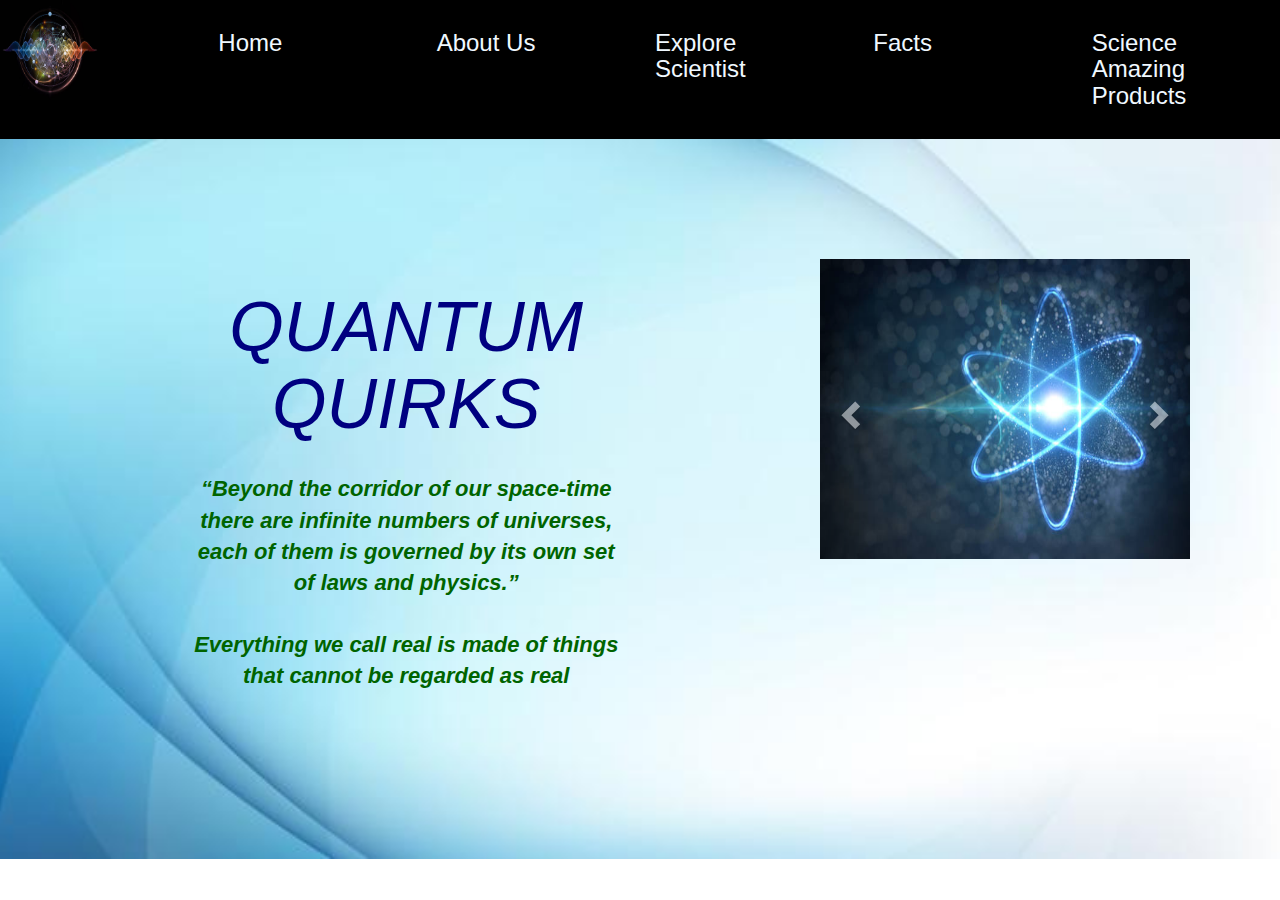
<file: index.html>
<!DOCTYPE html>
<html>

<head>
	<meta charset="utf-8">
	<meta name="viewport" content="width=device-width, initial-scale=1">
	<meta http-equiv="X-UA-Compatible" content="ie=edge">
	<title>Quantum Quirks</title>
	<!--Bootstrap-->
	<link rel="stylesheet" href="https://maxcdn.bootstrapcdn.com/bootstrap/3.4.1/css/bootstrap.min.css">
	<link rel="stylesheet" href="https://cdnjs.cloudflare.com/ajax/libs/font-awesome/5.15.3/css/all.min.css">
	<!--own CSS-->
	<link rel="stylesheet" type="text/css" href="style.css">
</head>

<body>
	<nav class="b">
		<div class="row">
			<div class="col-md-2">
				<img src="images/logo.jpg" alt="Quantum Physics" width="100px" height="100px">
			</div>
			<div class="col-md-2 navig">
				<h3><a href="index.html">Home
				</h3>
			</div>
			<div class="col-md-2 navig">
				<h3><a href="About%20us.html">About
						Us</h3>
			</div>
			<div class="col-md-2 navig">
				<h3><a href="scientist.html">Explore
						Scientist</a></h3>
			</div>
			<div class="col-md-2 navig">
				<h3><a href="facts.html">Facts</a>
				</h3>
			</div>
			<div class="col-md-2 navig">
				<h3><a href="products.html">Science
						Amazing Products</a></h3>
			</div>

		</div>
	</nav>
	<!--section 1 Home-->

	<div class="row home">
		<div class="col-md-6 cc">
			<h1 class="tag">QUANTUM QUIRKS</h1>
			<p class="tag1">“Beyond the corridor of our space-time there are infinite numbers of universes, each of
				them is governed by its own set of laws and physics.”</p>
			<p class="tag1">Everything we call real is made of things that cannot be regarded as real</p>
		</div>
		<div class="col-md-6 cc">
			<div class="container c ">
				<!-- Bootstrap card with slider class -->
				<div id="carousel-demo" class="carousel slide" data-ride="carousel">
					<div class="carousel-inner">
						<div class="item">
							<img src="images/corousel/1.jpg" alt="Image 1">
						</div>
						<div class="item">
							<img src="images/corousel/2.webp" alt="Image 2">
						</div>
						<div class="item active">
							<img src="images/corousel/3.jpg" alt="Image 3">
						</div>
					</div>
					<!-- Slider control for the carousel -->
					<a class="left carousel-control" href="#carousel-demo" data-slide="prev">
						<span class="glyphicon glyphicon-chevron-left"></span>
					</a>
					<a class="right carousel-control" href="#carousel-demo" data-slide="next">
						<span class="glyphicon glyphicon-chevron-right"></span>
					</a>
				</div>
			</div>
			<!-- Add Bootstrap 3 and jQuery scripts -->
			<script src="https://code.jquery.com/jquery-3.2.1.min.js"></script>
			<script src="https://maxcdn.bootstrapcdn.com/bootstrap/3.3.7/js/bootstrap.min.js"></script>
		</div>
</body>

</html>
</file>
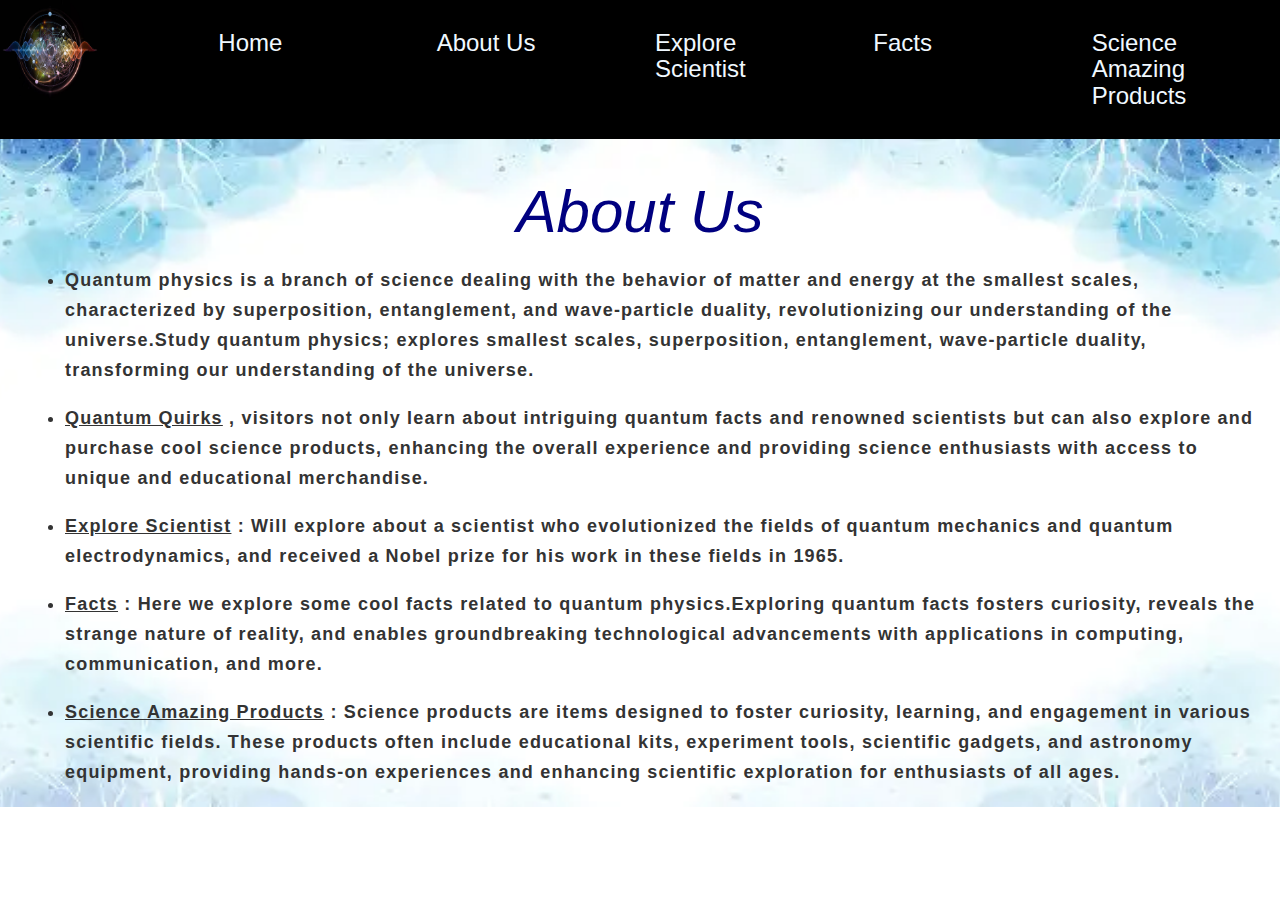
<file: About us.html>
<!DOCTYPE html>
<html>

<head>
    <meta charset="utf-8">
    <meta name="viewport" content="width=device-width, initial-scale=1">
    <meta http-equiv="X-UA-Compatible" content="ie=edge">
    <title>Quantum Quirks</title>
    <!--Bootstrap-->
    <link rel="stylesheet" href="https://maxcdn.bootstrapcdn.com/bootstrap/3.4.1/css/bootstrap.min.css">
    <link rel="stylesheet" href="https://cdnjs.cloudflare.com/ajax/libs/font-awesome/5.15.3/css/all.min.css">
    <!--own CSS-->
    <link rel="stylesheet" type="text/css" href="style.css">
</head>

<body>
    <nav class="b">
        <div class="row">
            <div class="col-md-2">
                <img src="images/logo.jpg" alt="Quantum Physics" width="100px" height="100px">
            </div>
            <div class="col-md-2 navig">
                <h3><a href="index.html">Home
                </h3>
            </div>
            <div class="col-md-2 navig">
                <h3><a href="About%20us.html">About
                        Us</h3>
            </div>
            <div class="col-md-2 navig">
                <h3><a href="scientist.html">Explore
                        Scientist</a></h3>
            </div>
            <div class="col-md-2 navig">
                <h3><a href="#facts">Facts</a></h3>
            </div>
            <div class="col-md-2 navig">
                <h3><a href="products.html">Science
                        Amazing Products</a></h3>
            </div>
        </div>
    </nav>
    <div class="row us">
        <h2 class="about">About Us</h2>
        <section class="bio">
            <ul>
                <li>Quantum physics is a branch of science dealing with the behavior of matter and energy at the
                    smallest scales, characterized by superposition, entanglement, and wave-particle duality,
                    revolutionizing our understanding of the universe.Study quantum physics; explores smallest scales,
                    superposition, entanglement, wave-particle duality, transforming our understanding of the universe.
                </li>
                <li><u>Quantum Quirks</u> , visitors not only learn about intriguing quantum facts and renowned
                    scientists but can also explore and purchase cool science products, enhancing the overall experience
                    and providing science enthusiasts with access to unique and educational merchandise.</li>
                <li><b><u>Explore Scientist</u></b> : Will explore about a scientist who evolutionized the fields of
                    quantum
                    mechanics and quantum electrodynamics, and received a Nobel
                    prize for his work in these fields in 1965.</li>
                <li><b><u>Facts</u></b> : Here we explore some cool facts related to quantum physics.Exploring quantum
                    facts fosters curiosity, reveals the strange nature of reality, and enables groundbreaking
                    technological advancements with applications in computing, communication, and more.</li>
                <li><b><u>Science Amazing Products</u></b> : Science products are items designed to foster curiosity,
                    learning, and engagement in various scientific fields. These products often include educational
                    kits, experiment tools, scientific gadgets, and astronomy equipment, providing hands-on experiences
                    and enhancing scientific exploration for enthusiasts of all ages.</li>


            </ul>
        </section>
    </div>
</body>

</html>
</file>
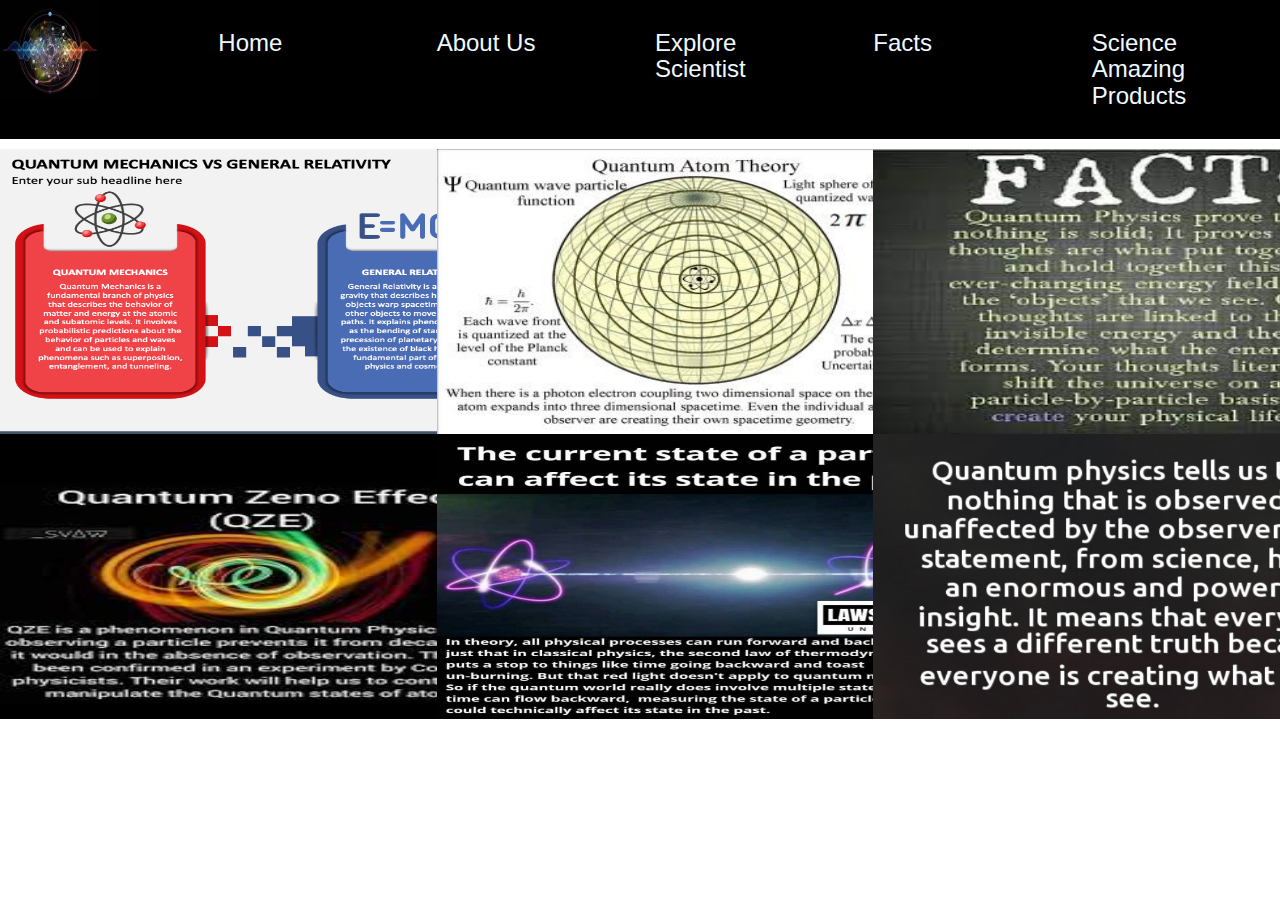
<file: facts.html>
<!DOCTYPE html>
<html>

<head>
    <meta charset="utf-8">
    <meta name="viewport" content="width=device-width, initial-scale=1">
    <meta http-equiv="X-UA-Compatible" content="ie=edge">
    <title>Quantum Quirks</title>
    <!--Bootstrap-->
    <link rel="stylesheet" href="https://maxcdn.bootstrapcdn.com/bootstrap/3.4.1/css/bootstrap.min.css">
    <link rel="stylesheet" href="https://cdnjs.cloudflare.com/ajax/libs/font-awesome/5.15.3/css/all.min.css">
    <!--own CSS-->
    <link rel="stylesheet" type="text/css" href="scientist.css">
</head>

<body>
    <nav class="b">
        <div class="row">
            <div class="col-md-2">
                <img src="images/logo.jpg" alt="Quantum Physics" width="100px" height="100px">
            </div>
            <div class="col-md-2 navig">
                <h3><a href="index.html">Home
                </h3>
            </div>
            <div class="col-md-2 navig">
                <h3><a href="About%20us.html">About
                        Us</h3>
            </div>
            <div class="col-md-2 navig">
                <h3><a href="scientist.html">Explore
                        Scientist</a></h3>
            </div>
            <div class="col-md-2 navig">
                <h3><a href="facts.html">Facts</a>
                </h3>
            </div>
            <div class="col-md-2 navig">
                <h3><a href="products.html">Science
                        Amazing Products</a></h3>
            </div>
        </div>
    </nav>
    <div class="f">
        <div class="row fact">
            <div class="col-md-4">
                <img src="images/facts/f1.png">
            </div>
            <div class="col-md-4">
                <img src="images/facts/f2.jpg">
            </div>
            <div class="col-md-4">
                <img src="images/facts/f3.jpg">
            </div>
        </div>
        <div class="row fact">
            <div class="col-md-4">
                <img src="images/facts/f4.jpg">
            </div>
            <div class="col-md-4">
                <img src="images/facts/f5.jpg">
            </div>
            <div class="col-md-4">
                <img src="images/facts/f6.png">
            </div>
        </div>
    </div>
</body>

</html>
</file>
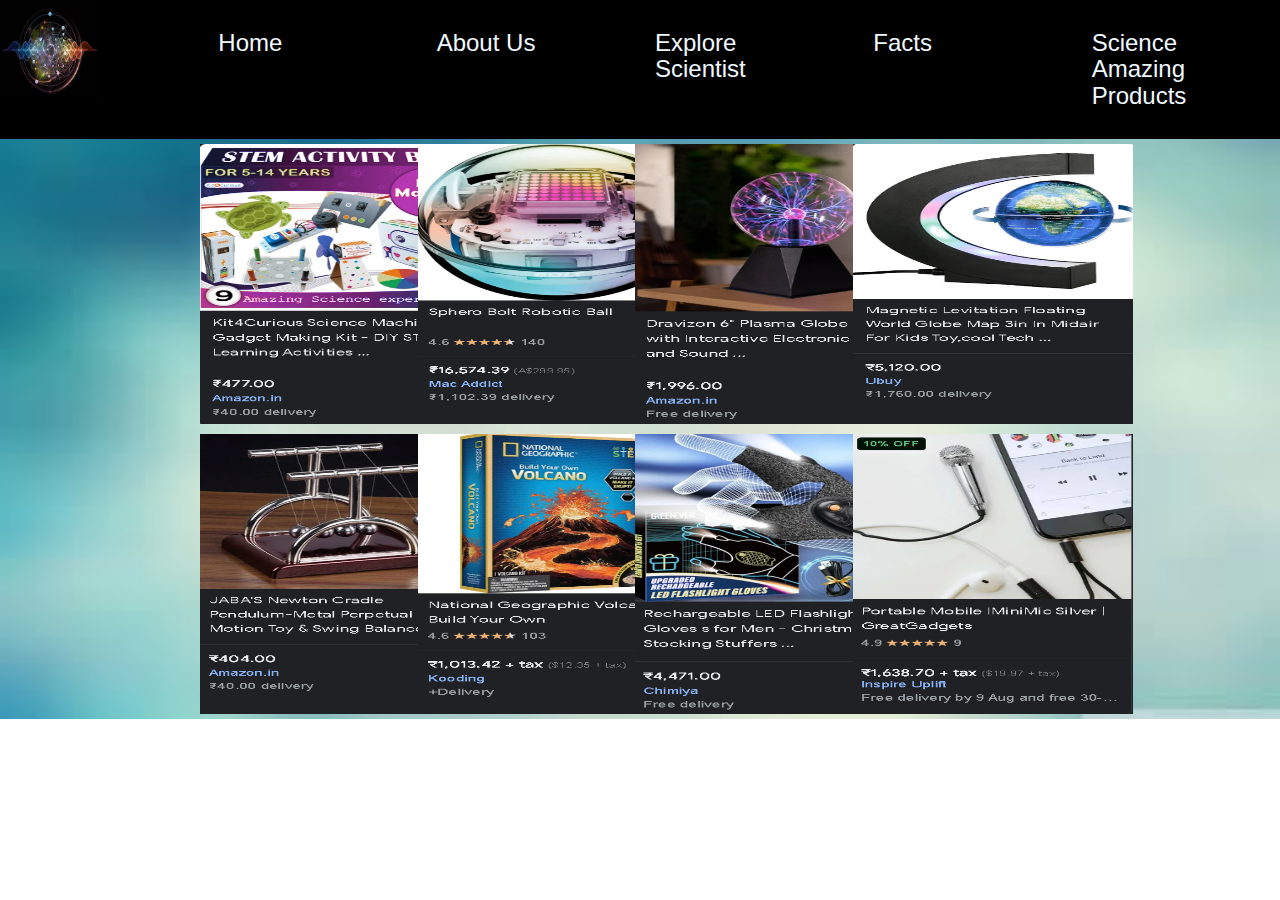
<file: products.html>
<!DOCTYPE html>
<html>

<head>
    <meta charset="utf-8">
    <meta name="viewport" content="width=device-width, initial-scale=1">
    <meta http-equiv="X-UA-Compatible" content="ie=edge">
    <title>Quantum Quirks</title>
    <!--Bootstrap-->
    <link rel="stylesheet" href="https://maxcdn.bootstrapcdn.com/bootstrap/3.4.1/css/bootstrap.min.css">
    <link rel="stylesheet" href="https://cdnjs.cloudflare.com/ajax/libs/font-awesome/5.15.3/css/all.min.css">
    <!--own CSS-->
    <link rel="stylesheet" type="text/css" href="scientist.css">
</head>

<body>
    <nav class="b">
        <div class="row">
            <div class="col-md-2">
                <img src="images/logo.jpg" alt="Quantum Physics" width="100px" height="100px">
            </div>
            <div class="col-md-2 navig">
                <h3><a href="index.html">Home
                </h3>
            </div>
            <div class="col-md-2 navig">
                <h3><a href="About%20us.html">About
                        Us</h3>
            </div>
            <div class="col-md-2 navig">
                <h3><a href="scientist.html">Explore
                        Scientist</a></h3>
            </div>
            <div class="col-md-2 navig">
                <h3><a href="facts.html">Facts</a>
                </h3>
            </div>
            <div class="col-md-2 navig">
                <h3><a href="products.html">Science
                        Amazing Products</a></h3>
            </div>

        </div>
    </nav>
    <div class="p">
        <div class="row pro">
            <div class="pp">
                <div class="col-md-3">
                    <img src="images/products/p1.png">
                </div>
                <div class="col-md-3">
                    <img src="images/products/p2.png">
                </div>
                <div class="col-md-3">
                    <img src="images/products/p3.png">
                </div>
                <div class="col-md-3">
                    <img src="images/products/p4.png">
                </div>
            </div>
        </div>
        <div class="row pro">
            <div class="pp">
                <div class="col-md-3">
                    <img src="images/products/p5.png">
                </div>
                <div class="col-md-3">
                    <img src="images/products/p6.png">
                </div>
                <div class="col-md-3">
                    <img src="images/products/p7.png">
                </div>
                <div class="col-md-3">
                    <img src="images/products/p8.png">
                </div>
            </div>
        </div>
    </div>
</body>

</html>
</file>
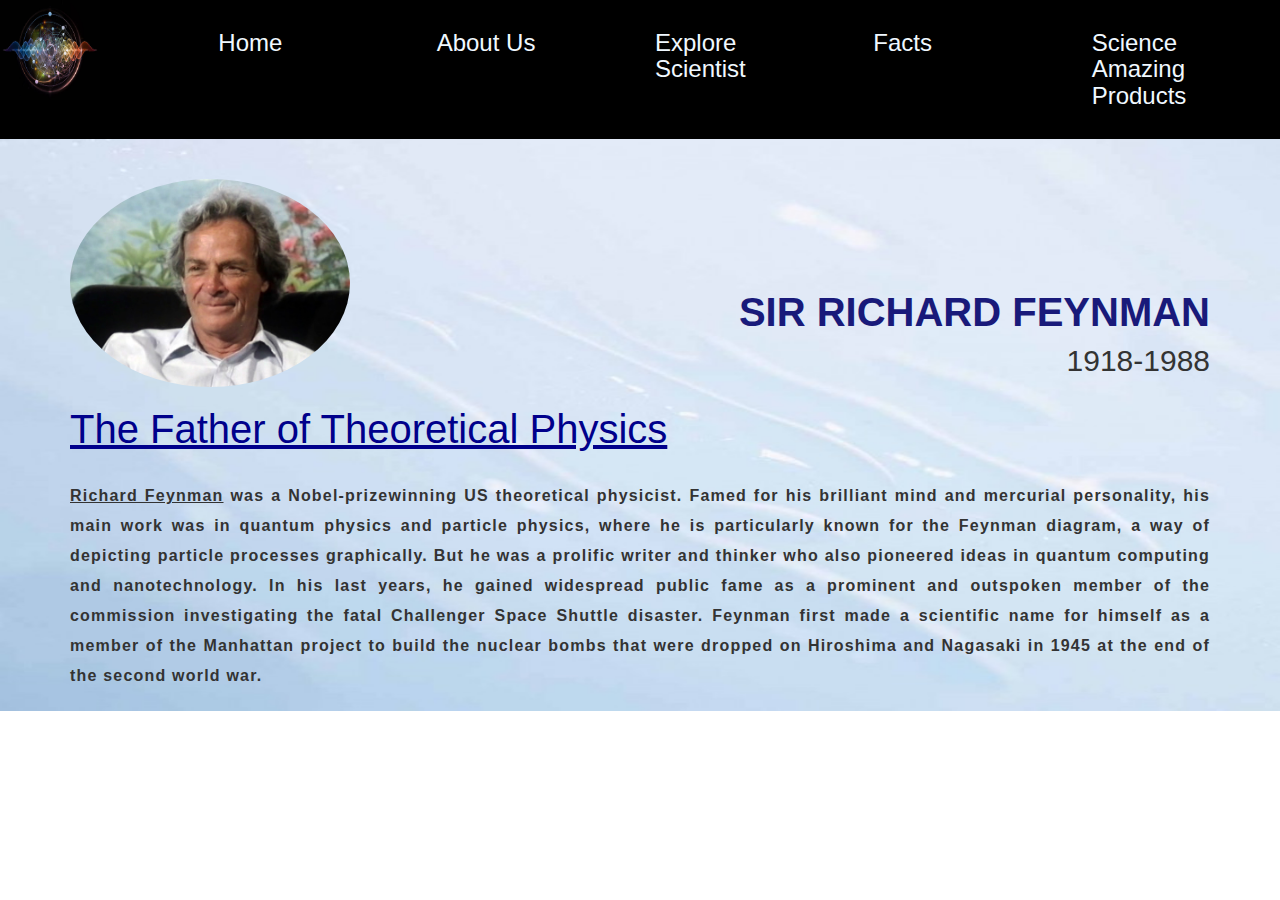
<file: scientist.html>
<!DOCTYPE html>
<html>

<head>
    <meta charset="utf-8">
    <meta name="viewport" content="width=device-width, initial-scale=1">
    <meta http-equiv="X-UA-Compatible" content="ie=edge">
    <title>Quantum Quirks</title>
    <!--Bootstrap-->
    <link rel="stylesheet" href="https://maxcdn.bootstrapcdn.com/bootstrap/3.4.1/css/bootstrap.min.css">
    <link rel="stylesheet" href="https://cdnjs.cloudflare.com/ajax/libs/font-awesome/5.15.3/css/all.min.css">
    <!--own CSS-->
    <link rel="stylesheet" type="text/css" href="scientist.css">
</head>

<body>
    <nav class="b">
        <div class="row">
            <div class="col-md-2">
                <img src="images/logo.jpg" alt="Quantum Physics" width="100px" height="100px">
            </div>
            <div class="col-md-2 navig">
                <h3><a href="index.html">Home
                </h3>
            </div>
            <div class="col-md-2 navig">
                <h3><a href="About%20us.html">About
                        Us</h3>
            </div>
            <div class="col-md-2 navig">
                <h3><a href="scientist.html">Explore
                        Scientist</a></h3>
            </div>
            <div class="col-md-2 navig">
                <h3><a href="facts.html">Facts</a>
                </h3>
            </div>
            <div class="col-md-2 navig">
                <h3><a href="products.html">Science
                        Amazing Products</a></h3>
            </div>
        </div>
    </nav>
    <div class="sci">
        <div class="container">
            <div class="content">
                <section class="top_section">
                    <div class="image_container">
                        <img src="./images/RichardFeynmanBBC.jpg" alt="tribute" />
                    </div>
                    <div>
                        <h1>SIR RICHARD FEYNMAN</h1>
                        <h4>1918-1988</h4>
                    </div>
                </section>
                <section class="about_section">
                    <h2><u>The Father of Theoretical Physics</u></h2>
                    <p>
                        <b><u>Richard Feynman</u> was a Nobel-prizewinning US theoretical physicist. Famed for his
                            brilliant
                            mind and mercurial personality, his main work was in quantum physics and particle physics,
                            where
                            he
                            is particularly known for the Feynman diagram, a way of depicting particle processes
                            graphically.
                            But he was a prolific writer and thinker who also pioneered ideas in quantum computing and
                            nanotechnology. In his last years, he gained widespread public fame as a prominent and
                            outspoken
                            member of the commission investigating the fatal Challenger Space Shuttle disaster.

                            Feynman first made a scientific name for himself as a member of the Manhattan project to
                            build
                            the
                            nuclear bombs that were dropped on Hiroshima and Nagasaki in 1945 at the end of the second
                            world
                            war.</b>
                    </p>
                </section>
            </div>
        </div>
    </div>
</body>

</html>
</file>
<file: style.css>
.b {
    background-image: url(images/black.png);
    background-repeat: no-repeat;
    background-size: 100% 100%;
}

.col-md-2 {
    align-items: center;
}

h3 {
    color: aliceblue;
    border-right: 10px;
    margin-right: 10px;
    margin-top: 30px;
    margin-bottom: 30px;
}

a {
    color: aliceblue;
}

a:hover {
    color: yellow;
}

.home {
    background-image: url(images/home.jpg);
    background-repeat: no-repeat;
    background-size: 100% 100%;
}

.us {
    background-image: url(images/about.avif);
    background-repeat: no-repeat;
    background-size: 100% 100%;
}

.tag {
    font-family: Impact, Haettenschweiler, 'Arial Narrow Bold', sans-serif;
    font-style: italic;
    font-size: 70px;
    text-align: center;
    color: navy;
    margin-left: 30%;
    margin-top: 150px;
}

.tag1 {
    font-style: italic;
    font-family: 'Gill Sans', 'Gill Sans MT', Calibri, 'Trebuchet MS', sans-serif;
    text-align: center;
    color: darkgreen;
    font-weight: bolder;
    font-size: 22px;
    margin-top: 30px;
    margin-left: 30%;
}

.carousel-inner .item img {
    height: 300px;
}

.c {
    width: 400PX;
    height: 600px;
    margin-top: 120px;
    margin-left: 150px;
    align-items: center;
}

.about {
    font-family: Impact, Haettenschweiler, 'Arial Narrow Bold', sans-serif;
    font-style: italic;
    font-size: 60px;
    text-align: center;
    color: navy;
    margin-top: 40px;

}

.bio {
    margin-top: 20px;
    margin-bottom: 0%;
    margin-left: 20px;
    margin-right: 20px;

}

.bio ul {
    margin-left: 20px;
    font-size: 18px;
    line-height: 30px;
    margin-bottom: 20px;
}

.bio li {
    margin-bottom: 18px;
    letter-spacing: 1.2px;
    margin-right: 18px;
    font-family: Arial, Helvetica, sans-serif;
    font-weight: bold;
}
</file>
<file: scientist.css>
.b {
    background-image: url(images/black.png);
    background-repeat: no-repeat;
    background-size: 100% 100%;
}

.sci {
    background-image: url(images/sci.jpg);
    background-repeat: no-repeat;
    background-size: 100% 100%;
}

.col-md-2 {
    align-items: center;
}

h3 {
    color: aliceblue;
    border-right: 10px;
    margin-right: 10px;
    margin-top: 30px;
    margin-bottom: 30px;
}

a {
    color: aliceblue;
}

a:hover {
    color: yellow;
}

.home {
    background-image: url(images/home.jpg);
    background-repeat: no-repeat;
    background-size: 100% 100%;
}

.image_container img {
    border-radius: 50%;
    overflow: hidden;
    width: 280px;
    height: 320;
    margin-top: 40px;
}

.top_section {
    display: flex;
    justify-content: space-between;
    align-items: flex-end;
}

.top_section h1 {
    text-transform: uppercase;
    font-size: 40px;
    font-weight: bold;
    color: #191a7a
}

.top_section h4 {
    font-size: 30px;
    text-align: end;
}

.about_section h2 {
    font-family: 'Gill Sans', 'Gill Sans MT', Calibri, 'Trebuchet MS', sans-serif;
    font: bold;
    color: darkblue;
    font-size: 40px;
    font-weight: 400;
    margin-bottom: 30px;
    margin-top: 20px;
}

.about_section p {
    font-size: 16px;
    line-height: 30px;
    letter-spacing: 1.2px;
    margin-bottom: 20px;
    text-align: justify;
}

.f {
    margin-top: 10px;
}

.col-md-4,
{
height: 285px;
}

.col-md-3 {
    height: 280px;
    margin-top: 5px;
    margin-bottom: 5px;
}

.col-md-4 img {
    width: 523px;
    height: 285px;
}

.col-md-3 img {
    width: 280px;
    height: 280px;
}

.pp {
    margin-left: 200px;
    margin-right: 240px;
}

.p {
    background-image: url(images/productsback.jpg);
    background-repeat: no-repeat;
    background-size: 100% 100%;
}
</file>
